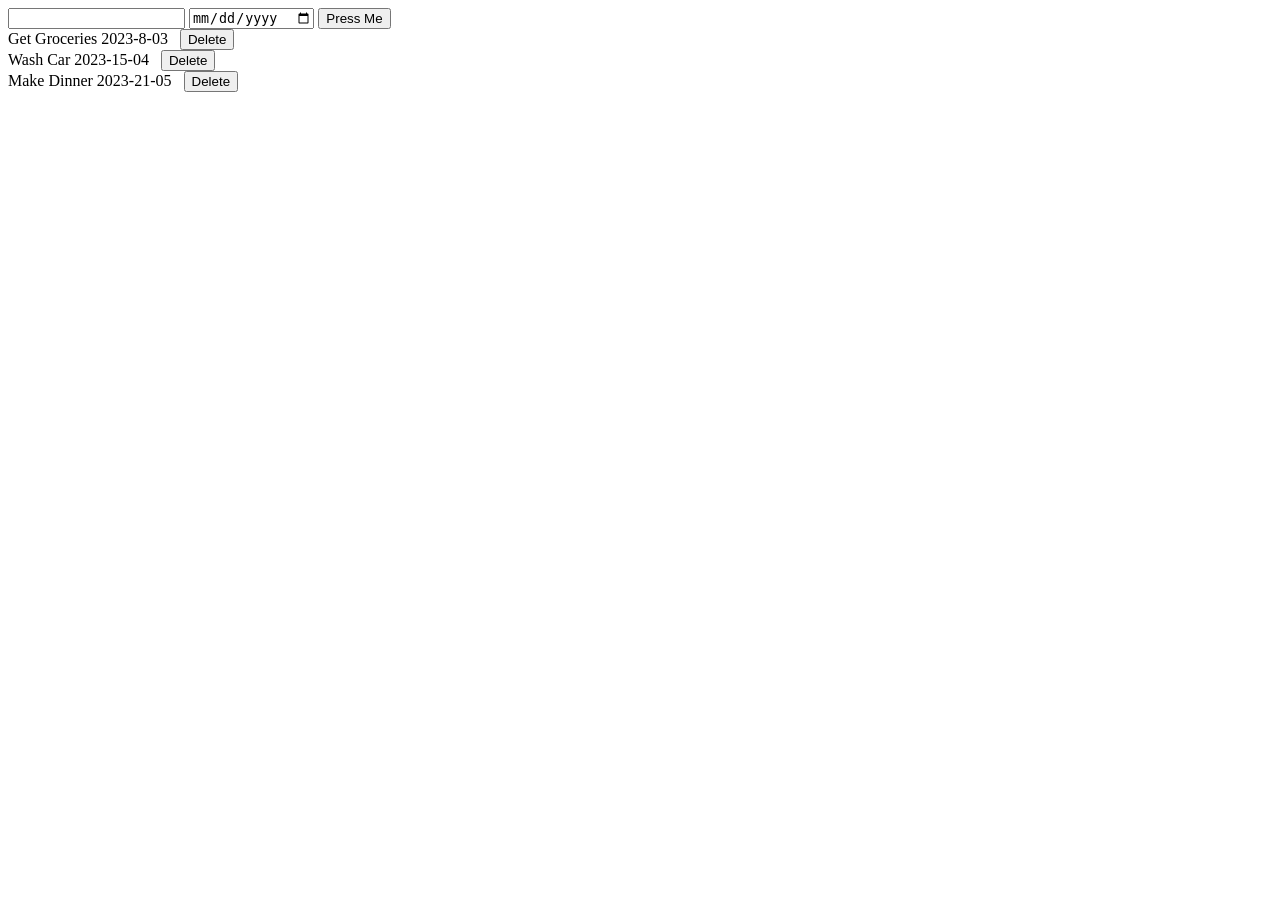
<file: todo.html>
<html>
    <body>
        <head>
            <title>Quaid's To-do App</title>
        </head>
        <input id="todo-title" type=text />
        <input id="date-picker" type = "date" />
        <button onclick = "addTodo()">Press Me</button>

        <div id="todo-list"></div>
        
        <script>
            // Model
            // If localstorage has a todos array, then use it
            // Otherwise, use the default array
            let todos;

            //Retrieve localStorage
            const savedTodos = JSON.parse(localStorage.getItem('todos'));
            // Check if it's an array
            if(Array.isArray(savedTodos)) {
                todos = savedTodos;

            } else {
              todos = [{
                title:'Get Groceries',
                dueDate: '2023-8-03',
                id: 'id1',
            },{
                title:'Wash Car',
                dueDate: '2023-15-04',
                id: 'id2',
            },{
                title:'Make Dinner',
                dueDate: '2023-21-05',
                id: 'id3',
            }];        
            }
            
            render(); 
            
            // Creates a todo
            function createTodo(title, dueDate) {
                const id = '' + new Date().getTime();

                todos.push({
                    title: title,
                    dueDate: dueDate,
                    id: id
            });

            saveTodos();
        }

            // Deletes a todo
            function removeTodo(idToDelete) {
                todos = todos.filter(function(todo) {
                //If the id of this todo matches idToDelete, return false
                //For everything else, return true
                if (todo.id === idToDelete) {
                    return false;
                } else {
                    return true;
                }
                });

                saveTodos();
            }

            function saveTodos() {
                localStorage.setItem('todos', JSON.stringify(todos));
            }
            
            // Controller Section
            function addTodo() {
                const textbox = document.getElementById('todo-title');
                const title = textbox.value;

                const datePicker = document.getElementById('date-picker');
                const dueDate = datePicker.value;

                createTodo(title, dueDate);
                render();
            }

            function deleteTodo(event) {
               const deleteButton = event.target;
               const idToDelete = deleteButton.id;

               removeTodo(idToDelete)
               render();
            }
            
            // View
            function render() {
                // reset our list
                document.getElementById('todo-list').innerHTML = '';

                todos.forEach(function(todo) {
                const element = document.createElement('div');
                element.innerText = todo.title + ' ' + todo.dueDate;

                const deleteButton = document.createElement('button');
                deleteButton.innerText = 'Delete';
                element.appendChild(deleteButton);
                deleteButton.style = 'margin-left: 12px;';
                deleteButton.onclick = deleteTodo;
                deleteButton.id = todo.id;

                const todoList = document.getElementById('todo-list')
                todoList.appendChild(element);
            });
        }


        </script>
    </body>
</html>
</file>
